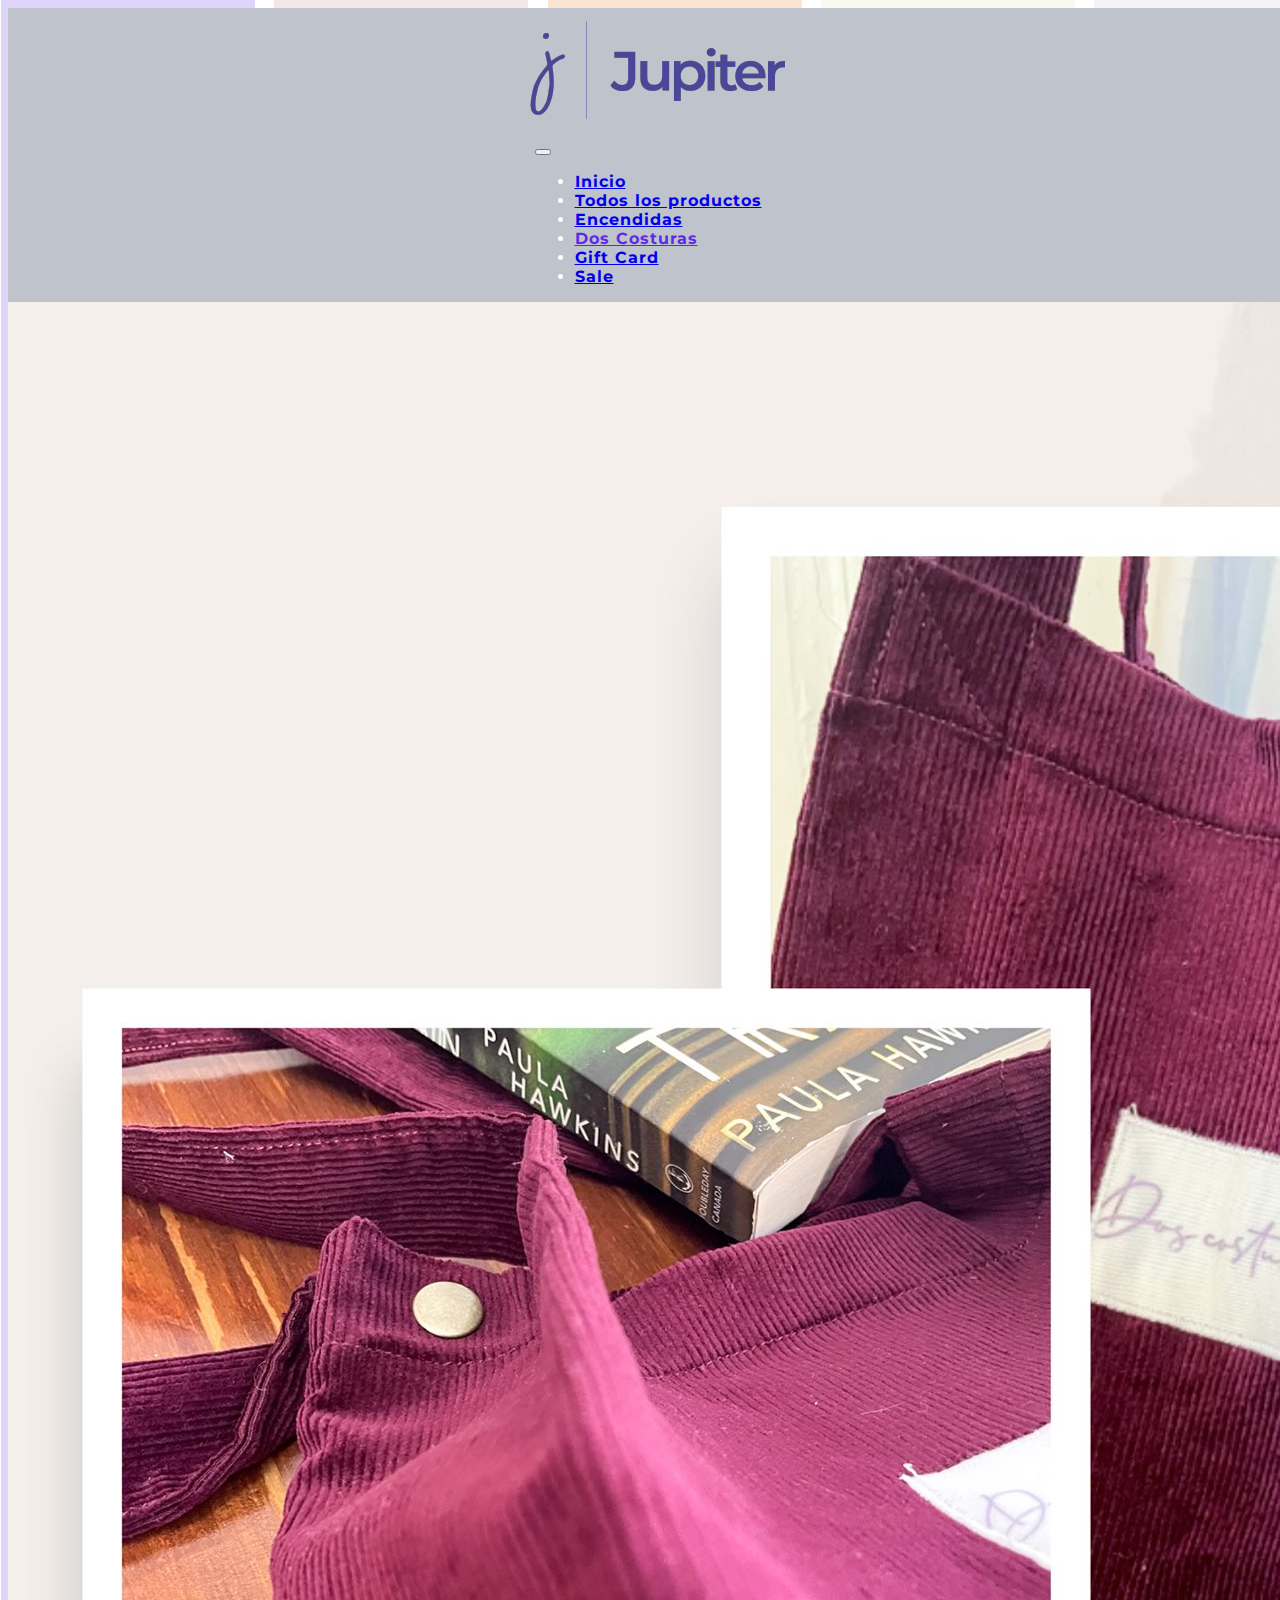
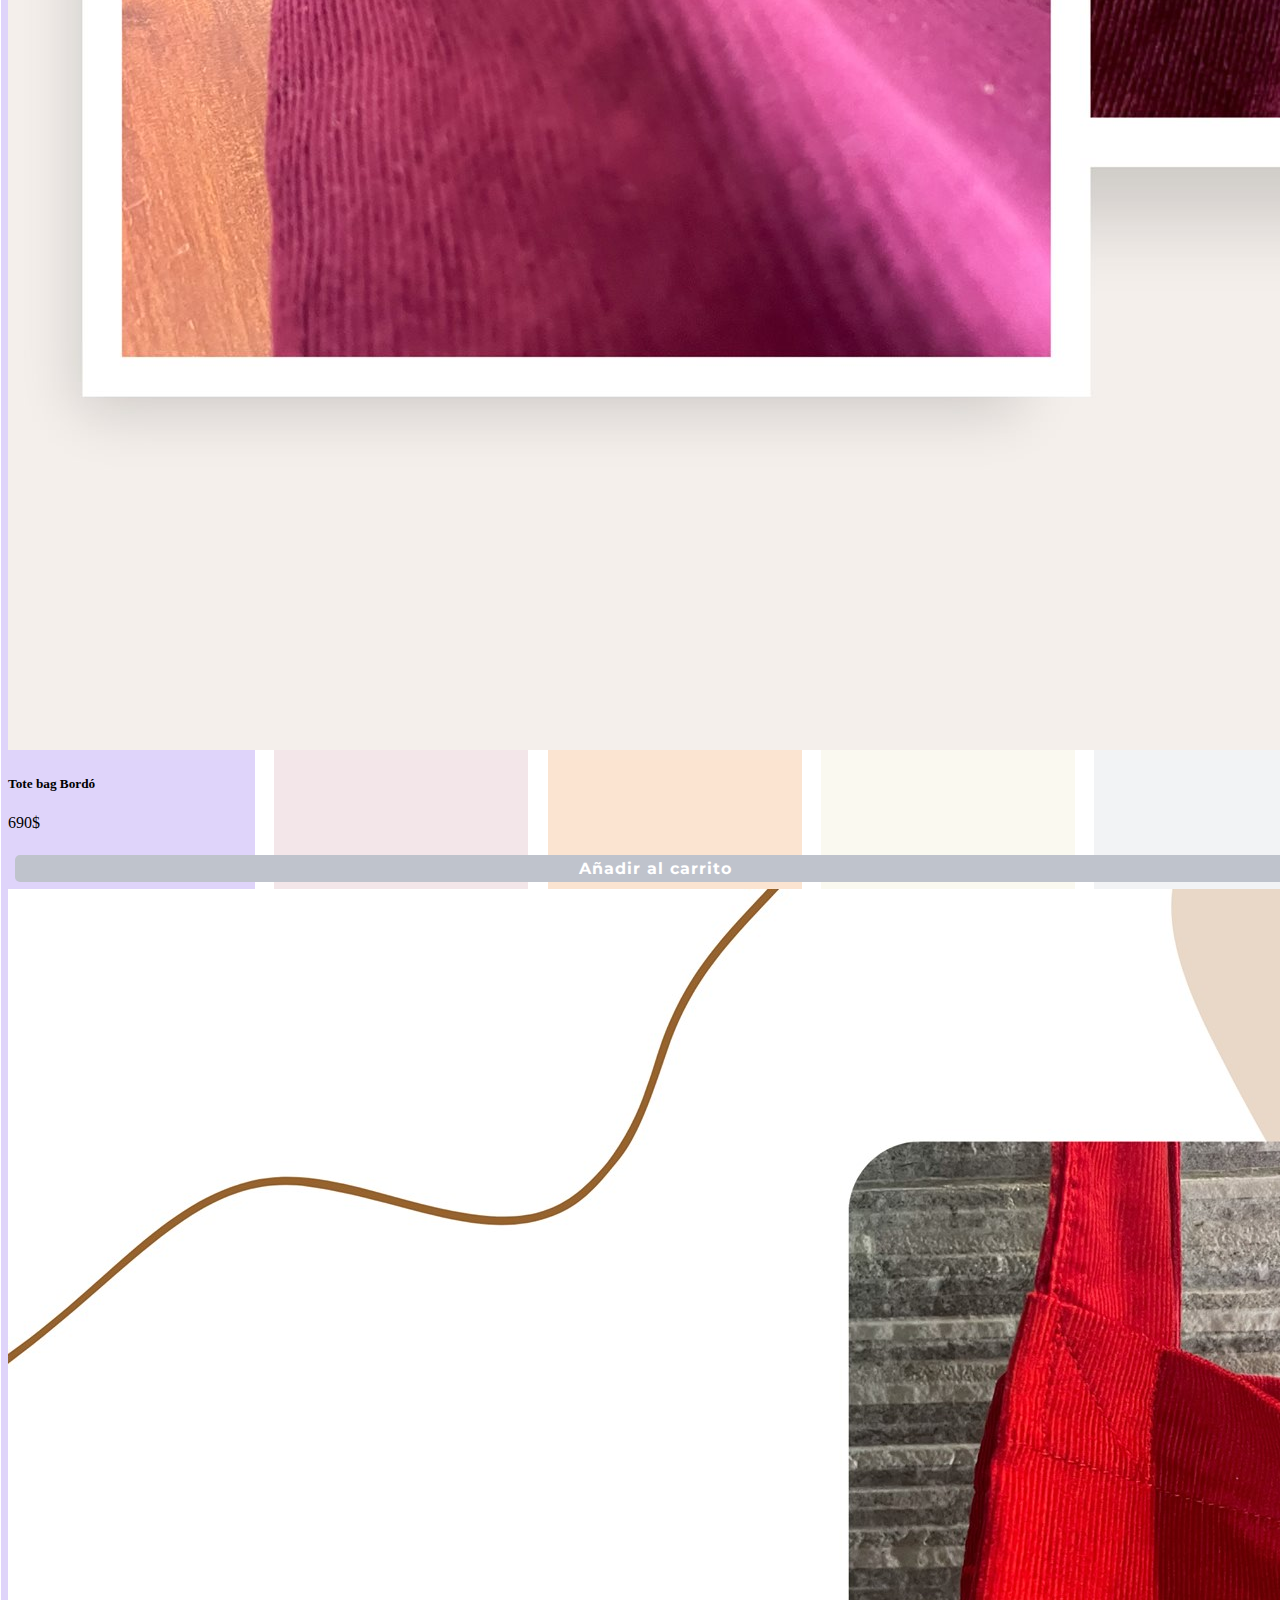
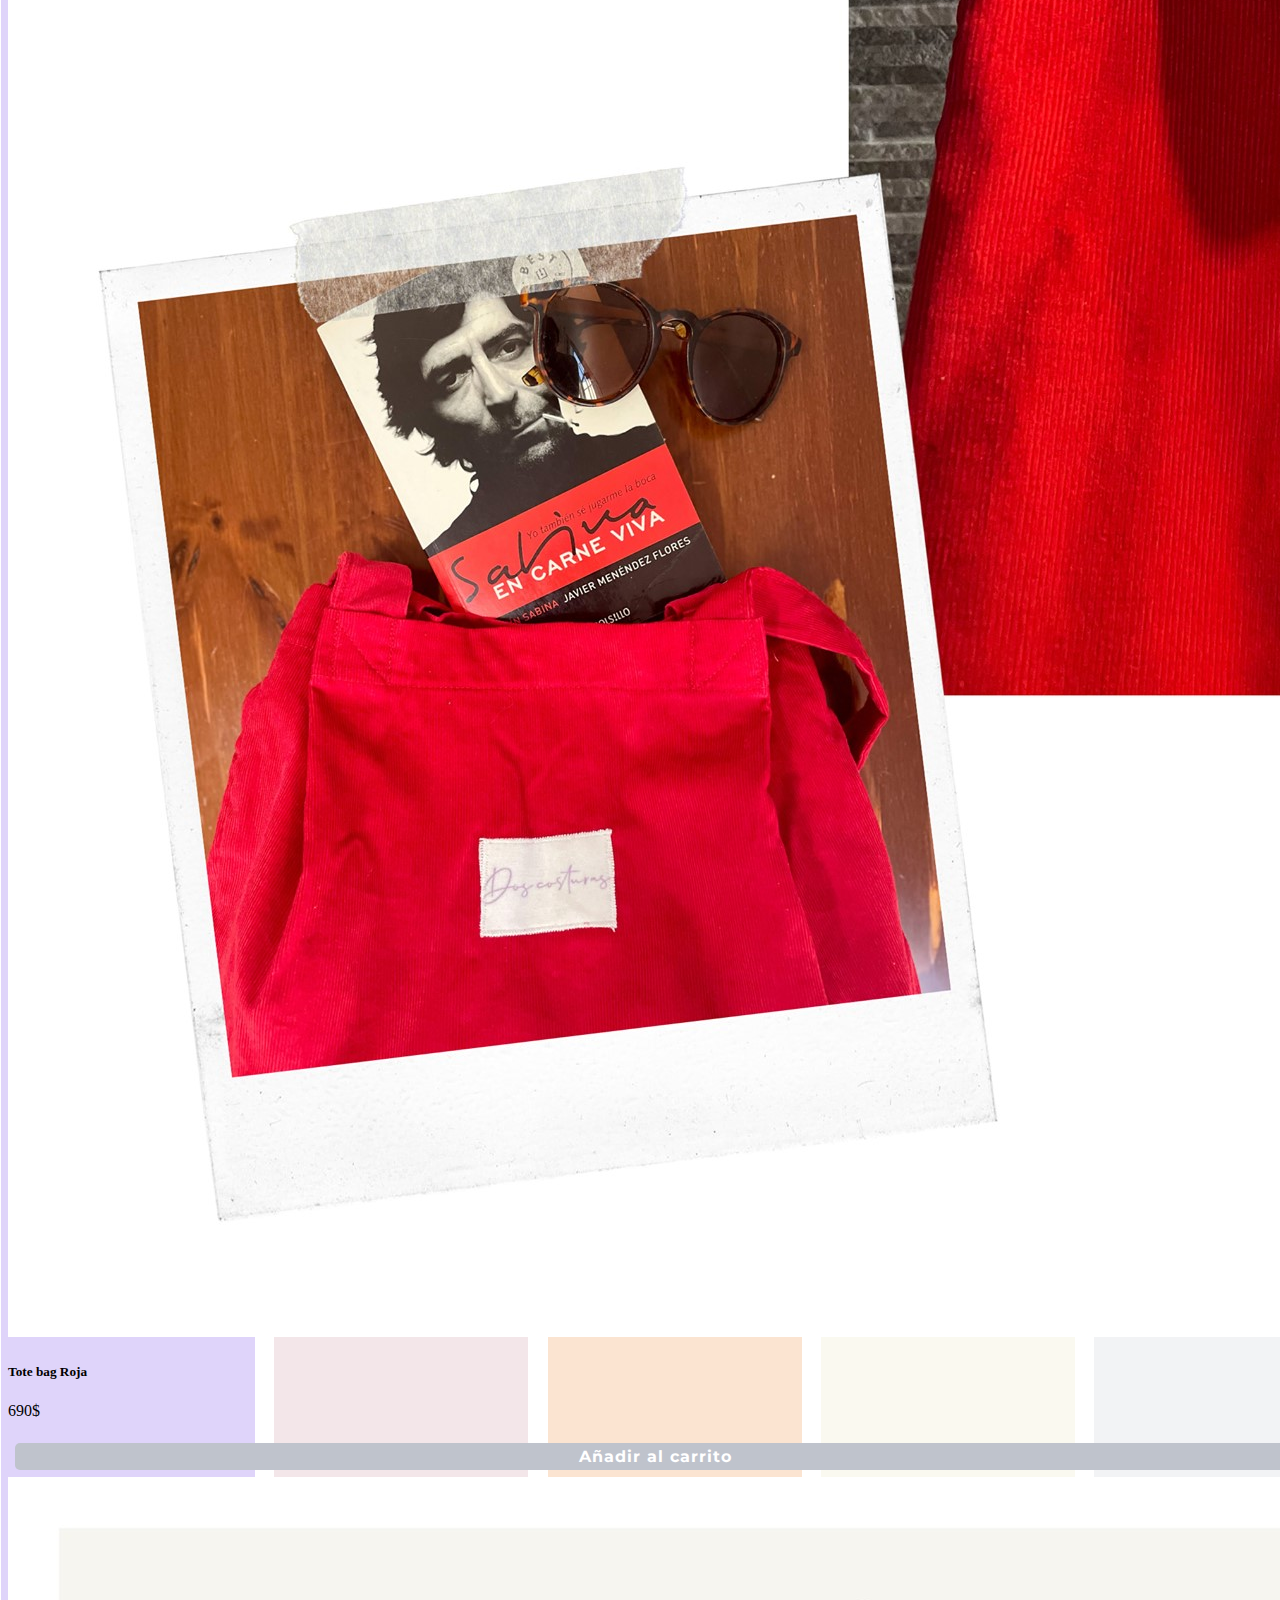
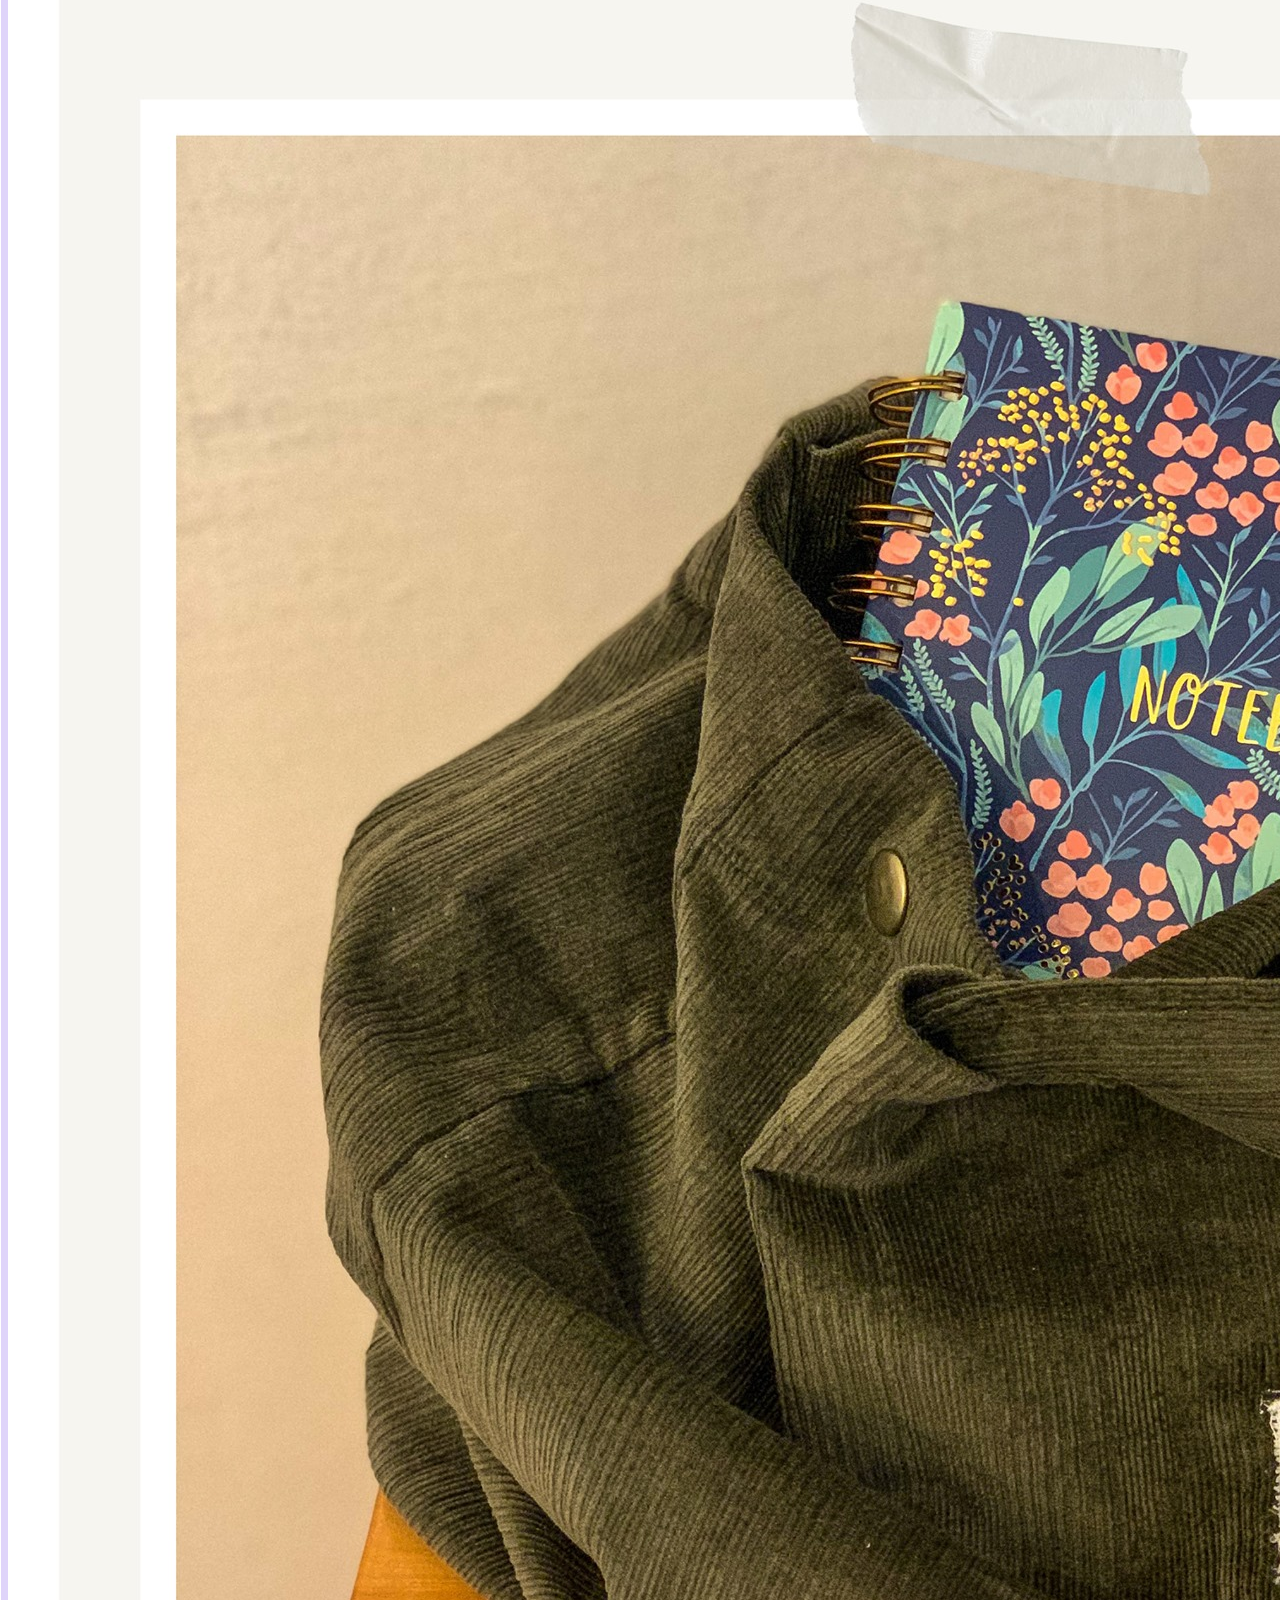
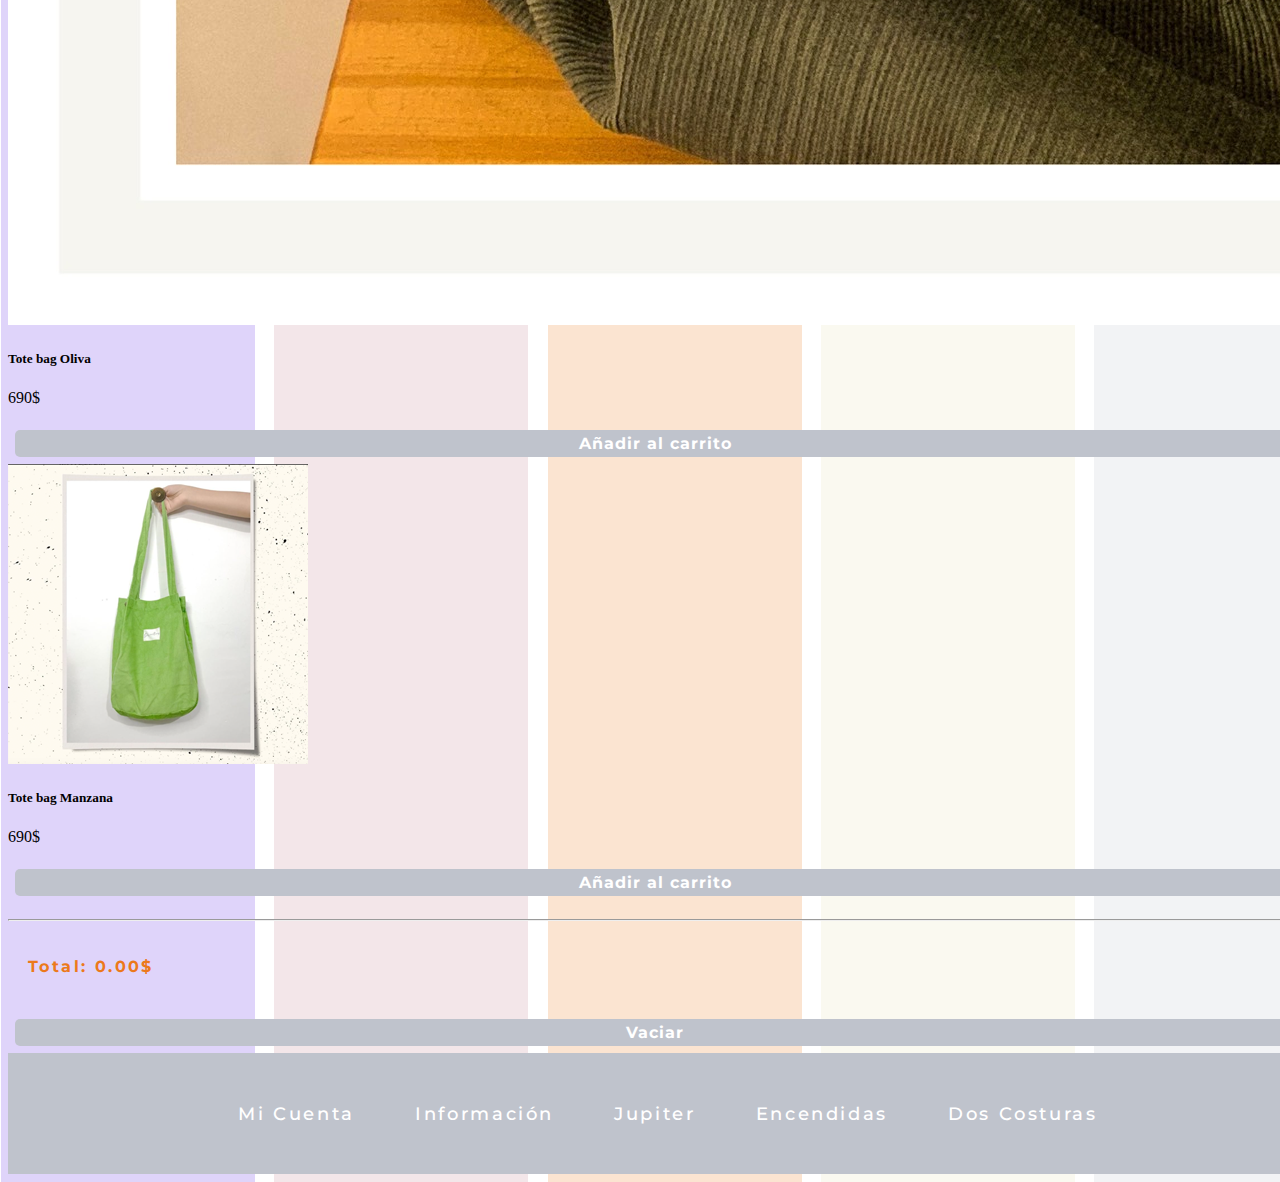
<file: DosCosturas.html>
<!DOCTYPE html>
<html lang="en">
   
<!DOCTYPE html>
<html lang="en">
<head>
    <meta charset="UTF-8">
    <meta http-equiv="X-UA-Compatible" content="IE=edge">
    <meta name="viewport" content="width=device-width, initial-scale=1.0">

<!--CSS-->
<link rel="stylesheet" href="./css/style.css">

 <!-- Meta etiquetas description -->

 <meta name="description" content="Dos Costuras | Tote bags, scrunchies y materas. Accesorios hechos a mano por mujeres emprendedoras.Ingresa ahora. Todos los medios de pago. Envíos a todo el país.">

 <!-- Meta kw -->
 <meta name="keywords" content="accesorios, tote bags pana, scrunchies, hecho a mano, emprendimiento Uruguayo">
 

  <!-- CDN de boostrap-->

  <link href="https://cdn.jsdelivr.net/npm/bootstrap@5.1.3/dist/css/bootstrap.min.css" rel="stylesheet" integrity="sha384-1BmE4kWBq78iYhFldvKuhfTAU6auU8tT94WrHftjDbrCEXSU1oBoqyl2QvZ6jIW3" crossorigin="anonymous">

<!--Fonts -->
<link rel="preconnect" href="https://fonts.googleapis.com"> 
<link rel="preconnect" href="https://fonts.gstatic.com" crossorigin> 
<link href="https://fonts.googleapis.com/css2?family=Montserrat:wght@300;900&display=swap" rel="stylesheet">

    <title>Jupiter Uruguay | Dos Costuras</title>
</head>

    <body>
        <header>
             <!--Acá empieza el header-->
 <header class="menuContainer">
    <div class="menu">

        <div class="logo"><a href="./index.html"><img src="./multimedia/Logo_Jupiter_header.png"
            alt="Logo Jupiter"></a></div>
     
    </div>
</header>
<!--Fin del header-->
   <!--Sección uno-->
   <section class="sectionContainer">
    <nav class="navbar navbar-expand-lg navbar-dark navGeneral">
        <div class="container-fluid">
            <button class="navbar-toggler" type="button" data-bs-toggle="collapse" data-bs-target="#navbarNav"
                aria-controls="navbarNav" aria-expanded="false" aria-label="Toggle navigation">
                <span class="navbar-toggler-icon"></span>
            </button>
            <div class="collapse navbar-collapse" id="navbarNav">
                <ul class="navbar-nav">
                    <li class="nav-item">
                        <a class="nav-link" id="bar"  aria-current="page" href="./index.html">Inicio</a>
                    </li>
                    <li class="nav-item">
                        <a class="nav-link" id="bar" href="./TodosLosProductos.html ">Todos los
                            productos</a>
                    <li class="nav-item">
                        <a class="nav-link" id="bar" href="./Encendidas.html">Encendidas</a>
                    </li>
                    <li class="nav-item">
                        <a class="nav-link" id="actual" href="./DosCosturas.html">Dos Costuras</a>
                    </li>
                    <li class="nav-item">
                        <a class="nav-link" id="bar" href="./src/páginas/Giftcard.html">Gift Card</a>
                    </li>
                    <li class="nav-item">
                        <a class="nav-link" id="bar" href="./src/páginas/Sale.html">Sale</a>
                    </li>
                </ul>
            </div>
        </div>
    </nav>
</section>
<!--Fin de sección uno-->

<div class="container">
    <div class="row">

        <main id="items" class="col-sm-8 row"></main>

        <aside class="col-sm-4">
       
            <ul id="carrito" class="list-group"></ul>
            <hr>

            <p class="sub2">Total: <span id="total"></span>$</p>

            <button id="boton-vaciar" class="button">Vaciar</button>            
        </aside>
    </div>
</div>

       <!--Acá comienza el Footer-->
       <footer class="footer row">
        <a id="foot" class="col-lg-2 col-md-2 col-sm-12" href="Micuenta.html">Mi Cuenta </a>
        <a id="foot" class="col-lg-2 col-md-2 col-sm-12" href="Info.html">Información</a>
        <a id="foot" class="col-lg-2 col-md-2 col-sm-12" href="Jupiter.html">Jupiter</a>
        <a id="foot"  class="col-lg-2 col-md-2 col-sm-12" href="https://www.instagram.com/encendidas_uy/">Encendidas</a>
        <a id="foot" class="col-lg-2 col-md-2 col-sm-12" href="https://www.instagram.com/doscosturasuy/">Dos Costuras</a>
            </footer>
            <!--Fin del footer-->

        <!-- BOOTSTRAP JS -->
            <script src="https://code.jquery.com/jquery-3.3.1.slim.min.js" integrity="sha384-q8i/X+965DzO0rT7abK41JStQIAqVgRVzpbzo5smXKp4YfRvH+8abtTE1Pi6jizo" crossorigin="anonymous"></script>
            <script src="https://cdnjs.cloudflare.com/ajax/libs/popper.js/1.14.6/umd/popper.min.js" integrity="sha384-wHAiFfRlMFy6i5SRaxvfOCifBUQy1xHdJ/yoi7FRNXMRBu5WHdZYu1hA6ZOblgut" crossorigin="anonymous"></script>
            <script src="https://stackpath.bootstrapcdn.com/bootstrap/4.2.1/js/bootstrap.min.js" integrity="sha384-B0UglyR+jN6CkvvICOB2joaf5I4l3gm9GU6Hc1og6Ls7i6U/mkkaduKaBhlAXv9k" crossorigin="anonymous"></script>
        <!-- JQUERY -->
            <script src="https://code.jquery.com/jquery-3.5.1.slim.min.js"
            integrity="sha384-DfXdz2htPH0lsSSs5nCTpuj/zy4C+OGpamoFVy38MVBnE+IbbVYUew+OrCXaRkfj"
            crossorigin="anonymous"></script>
            <script src="https://cdn.jsdelivr.net/npm/popper.js@1.16.1/dist/umd/popper.min.js"
            integrity="sha384-9/reFTGAW83EW2RDu2S0VKaIzap3H66lZH81PoYlFhbGU+6BZp6G7niu735Sk7lN"
            crossorigin="anonymous"></script>
            <script src="https://stackpath.bootstrapcdn.com/bootstrap/4.5.2/js/bootstrap.min.js"
            integrity="sha384-B4gt1jrGC7Jh4AgTPSdUtOBvfO8shuf57BaghqFfPlYxofvL8/KUEfYiJOMMV+rV"
            crossorigin="anonymous"></script>
        <!-- MI JS -->

            <script src="./js/carrito.js"></script>      
       
    </body>
</html>
</file>
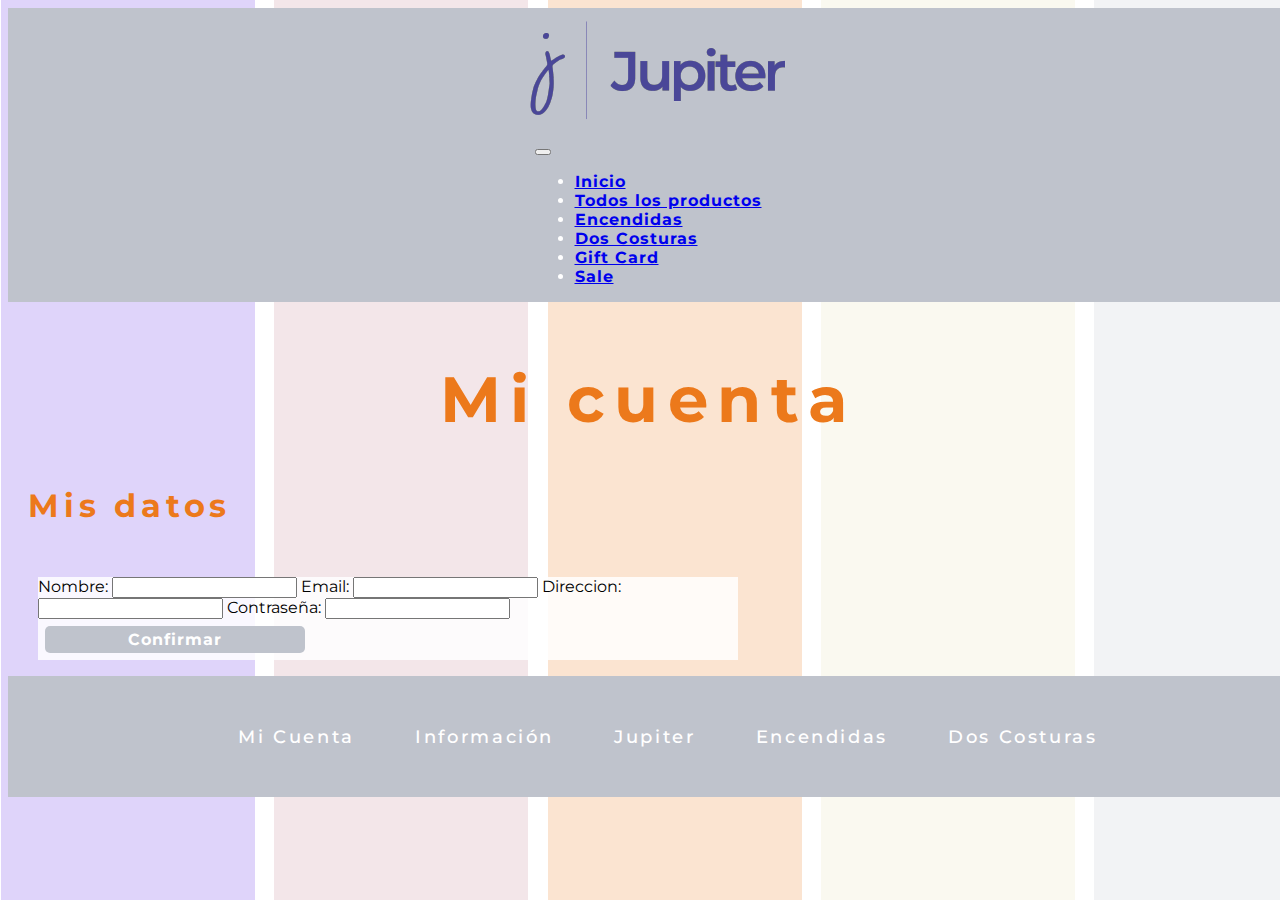
<file: Micuenta.html>
<!DOCTYPE html>
<html lang="en">
<head>
    <meta charset="UTF-8">
    <meta http-equiv="X-UA-Compatible" content="IE=edge">
    <meta name="viewport" content="width=device-width, initial-scale=1.0">

<!--CSS-->
<link rel="stylesheet" href="./css/style.css">

 <!-- CDN de boostrap-->

 <link href="https://cdn.jsdelivr.net/npm/bootstrap@5.1.3/dist/css/bootstrap.min.css" rel="stylesheet" integrity="sha384-1BmE4kWBq78iYhFldvKuhfTAU6auU8tT94WrHftjDbrCEXSU1oBoqyl2QvZ6jIW3" crossorigin="anonymous">

<!--Fonts -->
<link rel="preconnect" href="https://fonts.googleapis.com"> 
<link rel="preconnect" href="https://fonts.gstatic.com" crossorigin> 
<link href="https://fonts.googleapis.com/css2?family=Montserrat:wght@300;900&display=swap" rel="stylesheet">

 

    <title>Jupiter Uruguay | Mi cuenta</title>
</head>

<body>
 <!--Acá empieza el header-->
 <header>
        

    <!--Acá empieza el header-->
<header class="menuContainer">
<div class="menu">

<div class="logo"><a href="./index.html"><img src="./multimedia/Logo_Jupiter_header.png"
   alt="Logo Jupiter"></a></div>

</div>
</header>
<!--Fin del header-->
<!--Sección uno-->
<section class="sectionContainer">
<nav class="navbar navbar-expand-lg navbar-dark navGeneral">
<div class="container-fluid">
   <button class="navbar-toggler" type="button" data-bs-toggle="collapse" data-bs-target="#navbarNav"
       aria-controls="navbarNav" aria-expanded="false" aria-label="Toggle navigation">
       <span class="navbar-toggler-icon"></span>
   </button>
   <div class="collapse navbar-collapse" id="navbarNav">
       <ul class="navbar-nav">
           <li class="nav-item">
               <a class="nav-link" id="bar" aria-current="page" href="./index.html">Inicio</a>
           </li>
           <li class="nav-item">
               <a class="nav-link" id="bar" href="./TodosLosProductos.html ">Todos los
                   productos</a>
           <li class="nav-item">
               <a class="nav-link" id="bar" href="./Encendidas.html">Encendidas</a>
           </li>
           <li class="nav-item">
               <a class="nav-link" id="bar" href="./DosCosturas.html">Dos Costuras</a>
           </li>
           <li class="nav-item">
               <a class="nav-link" id="bar" href="./src/páginas/Giftcard.html">Gift Card</a>
           </li>
           <li class="nav-item">
               <a class="nav-link" id="bar" href="./src/páginas/Sale.html">Sale</a>
           </li>
       </ul>
   </div>
</div>
</nav>
</section>
  <!--Fin de sección uno-->

 <!--Sección dos-->
 <section>
    <h1 class="titulo">Mi cuenta</h1>

     <h3 class="sub">Mis datos</h3>
     <div>
        <div class="textosMiCuenta">
            <form id="formulario">
                
<label class="dblclick">Nombre:</label>
<input type="text" name="nombre" id="iNombre">

<label class="dblclick">Email:</label>
<input   type="email" name="email" id="iEmail">

<label class="dblclick">Direccion:</label>
<input   type="address" name="address" id="iAddress">

<label class="dblclick">Contraseña:</label>
<input   type="password" name="password" id="iPassword">


<div >
<input class="button2" type="submit" id="btnSubmit" id= "" value="Confirmar">

<p class="padre"></p>
</div>

<p class="textosParrafos2" id="vacio"></p>
            </form>

            <div id="usuarioIngresado"></div>
        </div>
        <div id="displayTodos"></div>
    </div>

 </section>
<!--Fin de sección dos-->


   
    <script src="./js/jquery-3.6.0.js"></script>
    <script type="text/javascript" src="./js/main.js"></script>


    <div id="empty"></div>
     <!--Acá comienza el Footer-->
     <footer class="footer row">
        <a id="foot" class="col-lg-2 col-md-2 col-sm-12" href="Micuenta.html">Mi Cuenta </a>
        <a id="foot" class="col-lg-2 col-md-2 col-sm-12" href="Info.html">Información</a>
        <a id="foot" class="col-lg-2 col-md-2 col-sm-12" href="Jupiter.html">Jupiter</a>
        <a id="foot"  class="col-lg-2 col-md-2 col-sm-12" href="https://www.instagram.com/encendidas_uy/">Encendidas</a>
        <a id="foot" class="col-lg-2 col-md-2 col-sm-12" href="https://www.instagram.com/doscosturasuy/">Dos Costuras</a>
            </footer>
            <!--Fin del footer-->

    <script src="https://cdn.jsdelivr.net/npm/@popperjs/core@2.10.2/dist/umd/popper.min.js" integrity="sha384-7+zCNj/IqJ95wo16oMtfsKbZ9ccEh31eOz1HGyDuCQ6wgnyJNSYdrPa03rtR1zdB" crossorigin="anonymous"></script>
<script src="https://cdn.jsdelivr.net/npm/bootstrap@5.1.3/dist/js/bootstrap.min.js" integrity="sha384-QJHtvGhmr9XOIpI6YVutG+2QOK9T+ZnN4kzFN1RtK3zEFEIsxhlmWl5/YESvpZ13" crossorigin="anonymous"></script>

      <!-- MI JS -->
      <script src="./js/carrito.js"></script>      
</body>
</html>
</file>
<file: css/style.css>
/* Media Query */
@keyframes change-color {
  0% {
    background-color: #c58190;
  }
  50% {
    background-color: #5d2ae7;
  }
  100% {
    background-color: #ec791b;
  }
}
/* Mobile */
@media screen and (max-width: 480px) {
  .titulo {
    font-size: 46px;
  }
}
/* Tablet */
@media screen and (min-width: 481px) and (max-width: 960px) {
  .titulo {
    font-size: 56px;
  }
}
/* Media Query */
@keyframes change-color {
  0% {
    background-color: #c58190;
  }
  50% {
    background-color: #5d2ae7;
  }
  100% {
    background-color: #ec791b;
  }
}
/* Mobile */
@media screen and (max-width: 480px) {
  .titulo {
    font-size: 46px;
  }
}
/* Tablet */
@media screen and (min-width: 481px) and (max-width: 960px) {
  .titulo {
    font-size: 56px;
  }
}
/* Extends */
.photoGridContainer, .giftCardContainer, .photoGrid, .carrouselContainer, .footer, .sectionContainer, .menuContainer .menu, .menuContainer {
  display: flex;
  justify-content: center;
  align-items: center;
}

.textosParrafos, .textosMiCuenta {
  background-color: #ffffffd7;
  display: block;
  width: 700px;
  height: auto;
  position: relative;
  left: 30px;
}

.sub, .titulo {
  font-family: "Montserrat", sans-serif;
  font-weight: bold;
  color: #ec791b;
}

/* Mixins */
/* Header */
.menuContainer {
  width: 100%;
  height: auto;
  background-color: #bfc3cc;
}
.menuContainer .menu {
  flex-wrap: wrap;
}
.menuContainer .menu .icon:hover {
  -webkit-transform: scale(1.2), transition all 0.2s ease;
  -o-transform: scale(1.2), transition all 0.2s ease;
  -moz-transform: scale(1.2), transition all 0.2s ease;
  transform: scale(1.2);
  transition: transition all 0.2s ease;
}

/* Media Query */
@keyframes change-color {
  0% {
    background-color: #c58190;
  }
  50% {
    background-color: #5d2ae7;
  }
  100% {
    background-color: #ec791b;
  }
}
/* Mobile */
@media screen and (max-width: 480px) {
  .titulo {
    font-size: 46px;
  }
}
/* Tablet */
@media screen and (min-width: 481px) and (max-width: 960px) {
  .titulo {
    font-size: 56px;
  }
}
/* Extends */
.photoGridContainer, .giftCardContainer, .photoGrid, .carrouselContainer, .footer, .sectionContainer, .menuContainer, .menuContainer .menu {
  display: flex;
  justify-content: center;
  align-items: center;
}

.textosParrafos, .textosMiCuenta {
  background-color: #ffffffd7;
  display: block;
  width: 700px;
  height: auto;
  position: relative;
  left: 30px;
}

.sub, .titulo {
  font-family: "Montserrat", sans-serif;
  font-weight: bold;
  color: #ec791b;
}

.sectionContainer {
  background-color: #bfc3cc;
}
.sectionContainer .navGeneral {
  font-family: "Montserrat", sans-serif;
  font-weight: bold;
  letter-spacing: 1px;
  color: white;
}
.sectionContainer .navGeneral #actual {
  color: #5d2ae7;
}
.sectionContainer .navGeneral #bar:hover {
  color: #ec791b;
}

/* Media Query */
@keyframes change-color {
  0% {
    background-color: #c58190;
  }
  50% {
    background-color: #5d2ae7;
  }
  100% {
    background-color: #ec791b;
  }
}
/* Mobile */
@media screen and (max-width: 480px) {
  .titulo {
    font-size: 46px;
  }
}
/* Tablet */
@media screen and (min-width: 481px) and (max-width: 960px) {
  .titulo {
    font-size: 56px;
  }
}
/* Extends */
.photoGridContainer, .giftCardContainer, .photoGrid, .carrouselContainer, .footer, .menuContainer, .menuContainer .menu, .sectionContainer {
  display: flex;
  justify-content: center;
  align-items: center;
}

.textosParrafos, .textosMiCuenta {
  background-color: #ffffffd7;
  display: block;
  width: 700px;
  height: auto;
  position: relative;
  left: 30px;
}

.sub, .titulo {
  font-family: "Montserrat", sans-serif;
  font-weight: bold;
  color: #ec791b;
}

/* Operadores */
/* Footer */
.footer {
  width: 100%;
  flex-wrap: wrap;
  background-color: #bfc3cc;
  height: auto;
  font-family: "Montserrat", sans-serif;
  padding: 20px;
}
.footer a {
  text-decoration: none;
  color: white;
  font-weight: 520;
  font-size: 1.1em;
  letter-spacing: 0.15em;
}
.footer #foot {
  padding: 20px;
  margin: 10px;
}
.footer #foot:hover {
  color: #e5e1b2;
}
.footer #actual {
  color: #5d2ae7;
}

/* Extends */
.photoGridContainer, .giftCardContainer, .photoGrid, .carrouselContainer, .menuContainer, .menuContainer .menu, .sectionContainer, .footer {
  display: flex;
  justify-content: center;
  align-items: center;
}

.textosParrafos, .textosMiCuenta {
  background-color: #ffffffd7;
  display: block;
  width: 700px;
  height: auto;
  position: relative;
  left: 30px;
}

.sub, .titulo {
  font-family: "Montserrat", sans-serif;
  font-weight: bold;
  color: #ec791b;
}

/* Operadores */
/* Home */
body {
  background-image: url("../multimedia/fondo.png");
  width: 100%;
}

.carrouselContainer {
  padding: 20px;
  height: auto;
}

/* Media Query */
@keyframes change-color {
  0% {
    background-color: #c58190;
  }
  50% {
    background-color: #5d2ae7;
  }
  100% {
    background-color: #ec791b;
  }
}
/* Mobile */
@media screen and (max-width: 480px) {
  .titulo {
    font-size: 46px;
  }
}
/* Tablet */
@media screen and (min-width: 481px) and (max-width: 960px) {
  .titulo {
    font-size: 56px;
  }
}
/* Textos */
.titulo {
  font-size: 64px;
  text-align: center;
  letter-spacing: 0.15em;
  position: relative;
  top: 15px;
}

.subtitulo {
  font-family: "Montserrat", sans-serif;
  font-weight: bold;
  color: #c58190;
  font-size: 3em;
  text-align: left;
  letter-spacing: 0.15em;
  display: block;
  margin: 10px 5px;
  padding: 20px;
  background-color: rgba(191, 195, 204, 0.514);
}

.sub {
  font-size: 2em;
  text-align: left;
  letter-spacing: 0.15em;
  padding: 20px;
}

.sub2{
  font-size: 1em;
  text-align: left;
  letter-spacing: 0.15em;
  padding: 20px;
}

.textosMiCuenta {
  font-family: "Montserrat", sans-serif;
  color: black;
  font-size: 1em;
}

.textosParrafos {
  font-family: "Montserrat", sans-serif;
  color: black;
  font-size: 1em;
  text-align: justify;
  padding: 15px;
}

/* Extends */
.photoGridContainer, .giftCardContainer, .photoGrid, .menuContainer, .menuContainer .menu, .sectionContainer, .footer, .carrouselContainer {
  display: flex;
  justify-content: center;
  align-items: center;
}

.textosMiCuenta, .textosParrafos {
  background-color: #ffffffd7;
  display: block;
  width: 700px;
  height: auto;
  position: relative;
  left: 30px;
}

.titulo, .sub {
  font-family: "Montserrat", sans-serif;
  font-weight: bold;
  color: #ec791b;
}

/* Mixins */
/* Operadores */
/* Media Query */
@keyframes change-color {
  0% {
    background-color: #c58190;
  }
  50% {
    background-color: #5d2ae7;
  }
  100% {
    background-color: #ec791b;
  }
}
/* Mobile */
@media screen and (max-width: 480px) {
  .titulo {
    font-size: 46px;
  }
}
/* Tablet */
@media screen and (min-width: 481px) and (max-width: 960px) {
  .titulo {
    font-size: 56px;
  }
}
/* Grids */
.photoGrid {
  width: 900px;
}

.giftCardContainer {
  flex-wrap: wrap;
}
.giftCardContainer .giftCard {
  width: 400px;
  height: auto;
  padding: 40px;
  margin: 40px;
  background-color: white;
  border-radius: 10px;
}
.giftCardContainer .giftCard:hover {
  animation: change-color 1.5s;
}

.imagenes {
  width: 400px;
}
.imagenes:hover {
  opacity: 80%;
  -webkit-transform: scale(1.2), transition all 1s ease;
  -o-transform: scale(1.2), transition all 1s ease;
  -moz-transform: scale(1.2), transition all 1s ease;
  transform: scale(1.2);
  transition: transition all 1s ease;
}

.formulario {
  width: 400px;
  height: auto;
  padding: 20px;
}

.photoGridContainer {
  margin-top: 20px;
  flex-wrap: wrap;
}

.photoGridItem {
  margin: 5px;
  width: 280px;
  height: auto;
}
.photoGridItem:hover {
  -webkit-transform: scale(1.1), transition all 0.5s ease;
  -o-transform: scale(1.1), transition all 0.5s ease;
  -moz-transform: scale(1.1), transition all 0.5s ease;
  transform: scale(1.1);
  transition: transition all 0.5s ease;
}

/* Operadores */
/* Botones */
.button {
  background-color: #bfc3cc;
  border: none;
  color: white;
  text-align: center;
  text-decoration: none;
  font-family: "Montserrat", sans-serif;
  font-weight: bolder;
  letter-spacing: 1px;
  font-size: 16px;
  border-radius: 5px;
  margin: 7px;
  padding: 4px 25px 4px 25px;
  width: 100%;
}
.button:hover {
  transition: all 0.2s;
  background-color: #c58190;
}

.button2 {
  background-color: #bfc3cc;
  border: none;
  color: white;
  text-align: center;
  text-decoration: none;
  font-family: "Montserrat", sans-serif;
  font-weight: bolder;
  letter-spacing: 1px;
  font-size: 16px;
  border-radius: 5px;
  margin: 7px;
  padding: 4px 25px 4px 25px;
  width: 260px;
}
.button2:hover {
  transition: all 0.2s;
  background-color: #c58190;
}
.button3 {
  background-color: #bfc3cc;
  border: none;
  color: white;
  text-align: center;
  text-decoration: none;
  border-radius: 5px;
  text-align: center;
}

/* Extends */
.menuContainer, .menuContainer .menu, .sectionContainer, .footer, .carrouselContainer, .photoGrid, .giftCardContainer, .photoGridContainer {
  display: flex;
  justify-content: center;
  align-items: center;
}

.textosMiCuenta, .textosParrafos {
  background-color: #ffffffd7;
  display: block;
  width: 700px;
  height: auto;
  position: relative;
  left: 30px;
}

.titulo, .sub, .sub2 {
  font-family: "Montserrat", sans-serif;
  font-weight: bold;
  color: #ec791b;
}

.resaltar{
  background-color:hsl(347, 37%, 64%);
}

/* Mixins */
/* Operadores */
img[src="https://cdn.000webhost.com/000webhost/logo/footer-powered-by-000webhost-white2.png"] {
  display: none;
}
.oculto{
  display:none;
}
.textosParrafos2 {
  display: block;
  width: 700px;
  height: auto;
  position: relative;
  left: 30px;
}
/*# sourceMappingURL=style.css.map */
</file>
